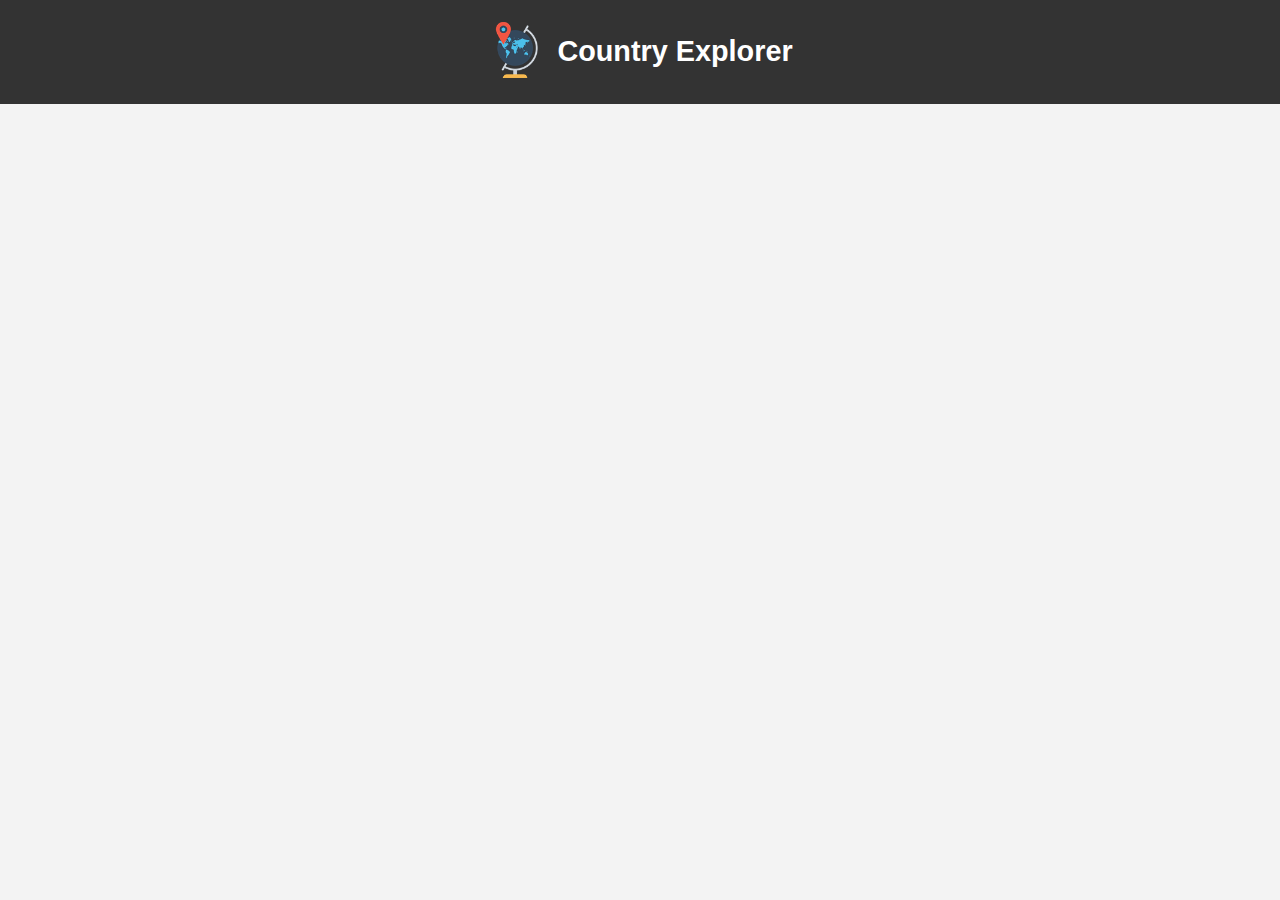
<file: country.html>
<!DOCTYPE html>
<html lang="en">
<head>
    <meta charset="UTF-8">
    <meta name="viewport" content="width=device-width, initial-scale=1.0">
    <title></title>
    <link rel="stylesheet" href="style.css">
</head>
<body>
    <header>
    <figure>
        <img src="/assets/world.png" alt="Image of a world map" id="world-map">
    </figure>
    <h1>Country Explorer</h1>
</header>
    <script src="script.js"></script>
</body>
</html>
</file>
<file: style.css>
html, body {
    margin: 0;
    padding: 0;
    font-family: Arial, sans-serif;
    background-color: #f3f3f3;
}
header{
    display: flex;
    align-items: center;
    justify-content: center;
    background-color: #333;
    padding: 16px 32px; 
}
header figure {
   margin: 0;
}
#world-map {
    width: auto;
    height: 60px;
}
header h1 {
    font-size: 1.8rem;
    font-weight: bold;
    color: white;
    margin-left: 10px;
}
.page{
    max-width: 1200px;
    margin: 0 auto;
    padding: 32px;
}
.search-section {
    margin-bottom: 24px;
    display: flex;
    flex-wrap: wrap;
    gap: 16px 32px;
    align-items: flex-start;
}
.search-section input,
.search-section select {
    padding: 6px 8px;
    font-size: 0.9rem;
    border: 1px solid #ccc;
    border-radius: 4px;
    min-width: 180px;
}
.filter-group {
    display: flex;
    flex-direction: column;
    min-width: 220px; 
}
.filter-group label {
    font-size: 0.9rem;
    margin-bottom: 4px;
}
.population-hint {
    margin-top: 4px;
    font-size: 0.7rem;
    color: #666;
    padding-left: 2px;
}
.countries-grid {
    display: grid;
    grid-template-columns: repeat(auto-fill, minmax(260px, 1fr));
    gap: 20px;
}
.country-card{
    background-color: white;
    border-radius: 2px;
    box-shadow: 0 2px 4px rgba(0, 0, 0, 0.1);
    box-sizing: border-box;
    max-width: 500px;
}
.country-flag{
    width: 100%;
    height: auto;
    display: block;
    margin-bottom: 12px;
    background-color: #b3b3b3;
}
.country-name{
    font-size: 1rem;
    font-weight: bold;
    margin: 0 0 8px 0;
}
.country-meta{
    font-size: 0.85rem;
    margin:0;
    line-height: 1.4;
}
.pagination{
    margin-top: 24px;
    text-align: center;
}
.show-more{
    padding: 10px 24px;
    font-size: 1rem;
    border-radius: 5px;
    background-color: #333;
    color: white;
    border: none;
    cursor: pointer;
    transition: all 0.2s ease-in-out;
}
.show-more:hover{
    box-shadow: black 0px 0px 10px;
    transition: all 0.2s ease-in-out;
}
</file>
